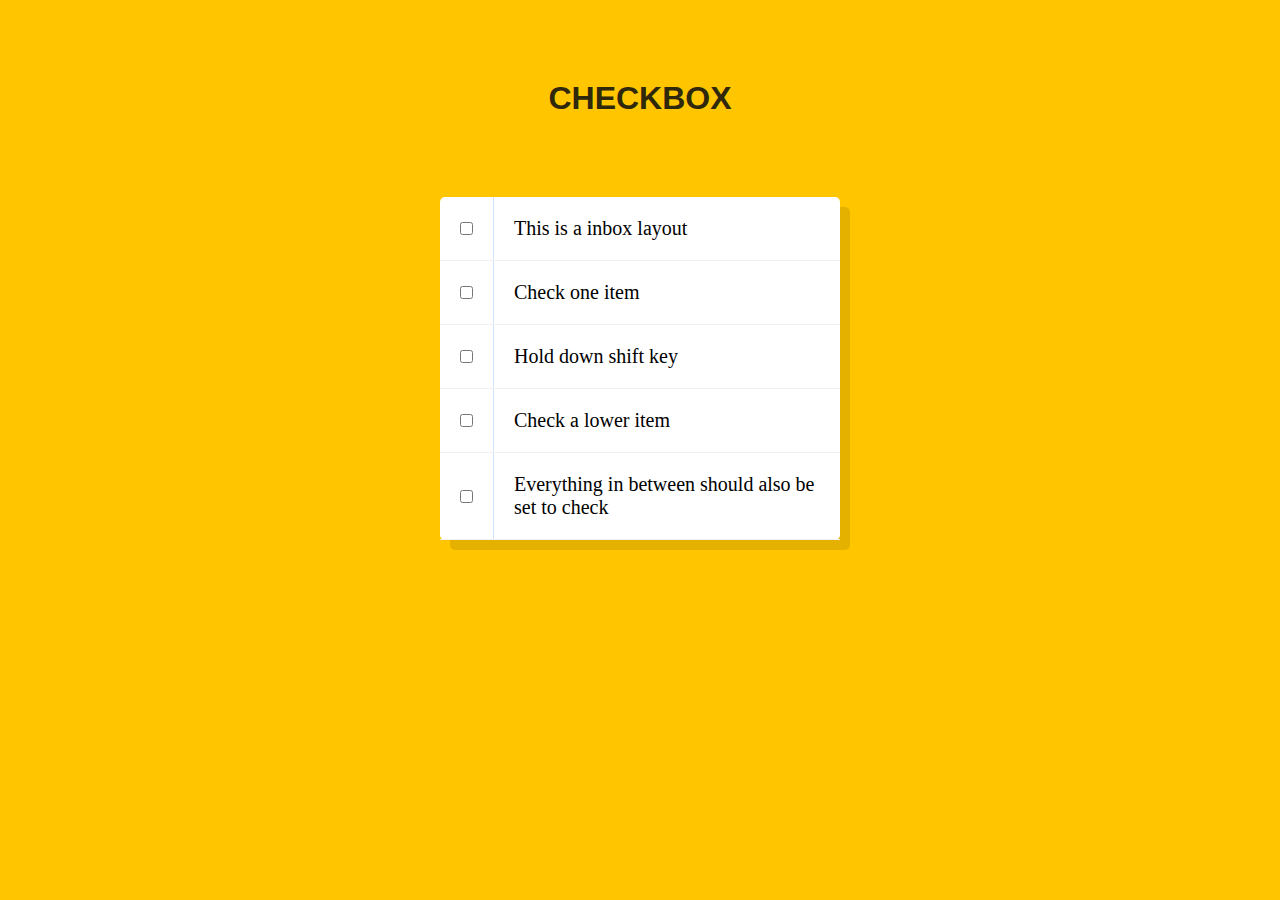
<file: index.html>
<!DOCTYPE html>
<html lang="en">
  <head>
    <meta charset="UTF-8" />
    <title>checkbox</title>
    <link rel="stylesheet" href="index.css" />
  </head>
  <body>
    <h1>CHECKBOX</h1>
    <div class="container">
      <div class="item">
        <input type="checkbox" />
        <p>This is a inbox layout</p>
      </div>
      <div class="item">
        <input type="checkbox" />
        <p>Check one item</p>
      </div>
      <div class="item">
        <input type="checkbox" />
        <p>Hold down shift key</p>
      </div>
      <div class="item">
        <input type="checkbox" />
        <p>Check a lower item</p>
      </div>
      <div class="item">
        <input type="checkbox" />
        <p>Everything in between should also be set to check</p>
      </div>
    </div>

    <script src="index.js"></script>
  </body>
</html>
</file>
<file: index.css>
html {
  font-family: sans-serif;
  background: #ffc600;
}
.item {
  display: flex;
  align-items: center;
  justify-content: center;
  border-bottom: 1px solid #f1f1f1;
}
input:checked + p {
  background: #f9f9f9;
  text-decoration: line-through;
}
input[type="checkbox"] {
  margin: 20px;
}
.container {
  max-width: 400px;
  margin: 50px auto;
  background: white;
  border-radius: 5px;
  box-shadow: 10px 10px 0 rgba(0, 0, 0, 0.1);
}
p {
  margin: 0;
  padding: 20px;
  transition: background 0.2s;
  flex: 1;
  font-family: "helvetica neue";
  font-size: 20px;
  font-weight: 200;
  border-left: 1px solid #d1e2ff;
}
h1 {
  font-size: 2rem;
  text-align: center;
  margin: 5rem auto;
  color: #30280b;
  font-family: Arial, Helvetica, sans-serif;
}
</file>
